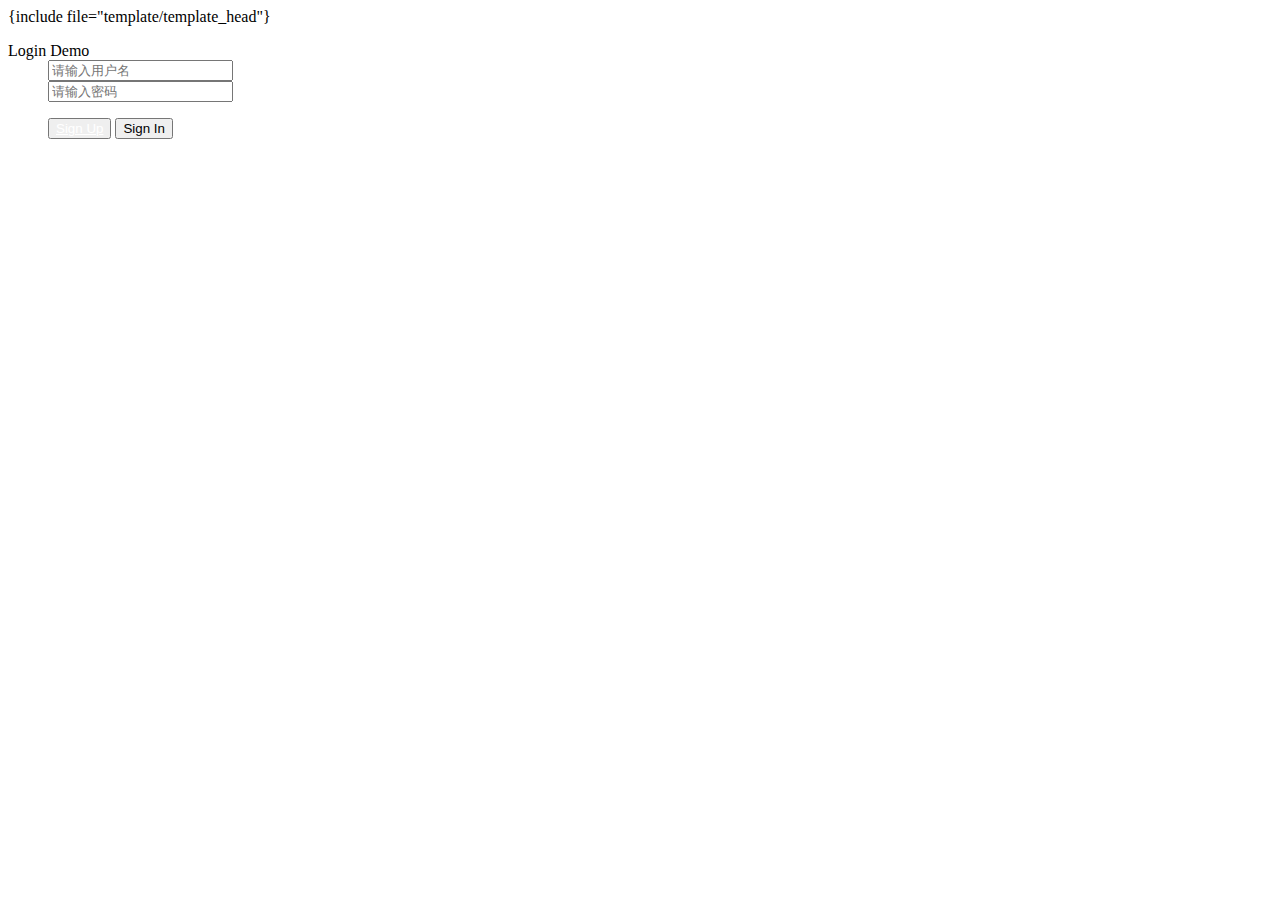
<file: application/index/view/Login/index.html>
<!DOCTYPE html>
<html lang="en">
<head>
    {include file="template/template_head"}
    <title>Login Demo</title>
</head>
<body>
<div class="layui-layout-admin" id="login">
    <div class="login-inner">
        <div class="login-content">
            <span class="login-content-left"></span>
            <form id="form" target="rfFrame">
                <dl>
                    <dt>Login Demo</dt>
                    <dd>
                        <label for="username">
                            <span><i class="fa fa-user"></i></span>
                            <div class="layui-input-inline">
                                <input type="text" name="username" id="username" required  lay-verify="required" placeholder="请输入用户名" autocomplete="off" class="layui-input">
                            </div>
                        </label>
                    </dd>
                    <dd>
                        <label for="password">
                            <span><i class="fa fa-key"></i></span>
                            <div class="layui-input-inline">
                                <input type="password" name="password" id="password" required lay-verify="required" placeholder="请输入密码" autocomplete="off" class="layui-input">
                            </div>
                        </label>
                    </dd>
                    <dd>
                        <p>
                            <button type="button" id="signup">
                                <a href="#small-dialog" class="popup-with-zoom-anim" style="color: white">Sign Up</a>
                            </button>
                            <button type="submit">Sign In</button>
                        </p>
                    </dd>
                </dl>
            </form>
            <iframe style="display: none" id="rfFrame"  name="rfFrame" src="about:blank"></iframe>
        </div>
    </div>
</div>
<div id="small-dialog" class="mfp-hide w3ls_small_dialog wthree_pop">
    <div class="agileits_modal_body">
        <!--<iframe src="/Index/signup" scrolling="no"></iframe>-->
    </div>
</div>
<script>
    $(document).ready(function() {
        $('.popup-with-zoom-anim').magnificPopup({
            type: 'inline',
            fixedContentPos: false,
            fixedBgPos: true,
            overflowY: 'auto',
            closeBtnInside: true,
            preloader: false,
            midClick: true,
            removalDelay: 300,
            mainClass: 'my-mfp-zoom-in'
        });

    });
</script>

<script>
    $("#form").submit(function () {
        $.ajax({
            type:'post',
            url:'{:url("index/login/login")}',
            data:{username:$("#username").val(),password:$("#password").val()},
            success:function (res) {
                console.log(res.url);
                if(res.code == 1) {
                    window.location.href = res.url;
                }
            },error:function (msg) {
                console.log(msg);
            }
        })
    });
</script>
</body>
</html>
</file>
